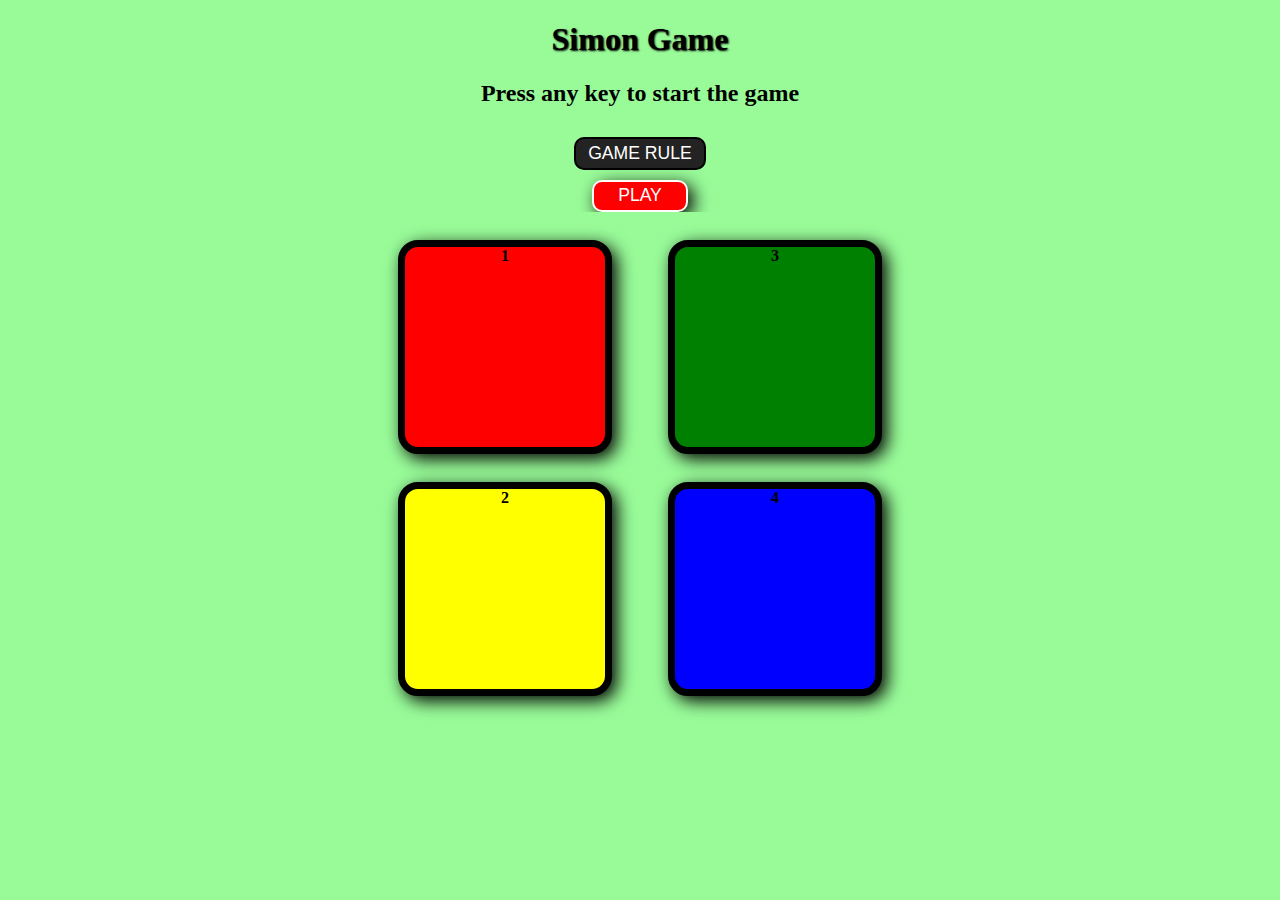
<file: index.html>
<!DOCTYPE html>
<html lang="en">
    <head>
        <meta charset="UTF-8" />
        <meta name="viewport" content="width=device-width, initial-scale=1.0" />
        <title>Simon Game</title>
        <link rel="stylesheet" href="simonstyle.css" />
    </head>
    <body>
        <audio class="endSound" controls src="./sounds/soundEndGame.mp3"></audio>
        <audio class="btnSound" controls src="./sounds/tabsound.wav"></audio>
        <audio class="sbtnSound" controls src="./sounds/StartGame.mp3"></audio>
    
        <h1 id="heading">Simon Game</h1>
        <h2>Press any key to start the game</h2>
        <form action="./assest/rule.html">
            <button class="rule">GAME RULE</button>
        </form>
        <button class="start">PLAY</button>
        <div class="btn-container">
            <div class="line-on">
                <div class="btn red" type="button" id="red">1</div>
                <div class="btn yellow" type="button" id="yellow">2</div>
            </div>
            <div class="line-two">
                <div class="btn green" type="button" id="green">3</div>
                <div class="btn blue" type="button" id="blue">4</div>
            </div>
        </div>

        <script src="simonjs.js"></script>
    </body>
</html>
</file>
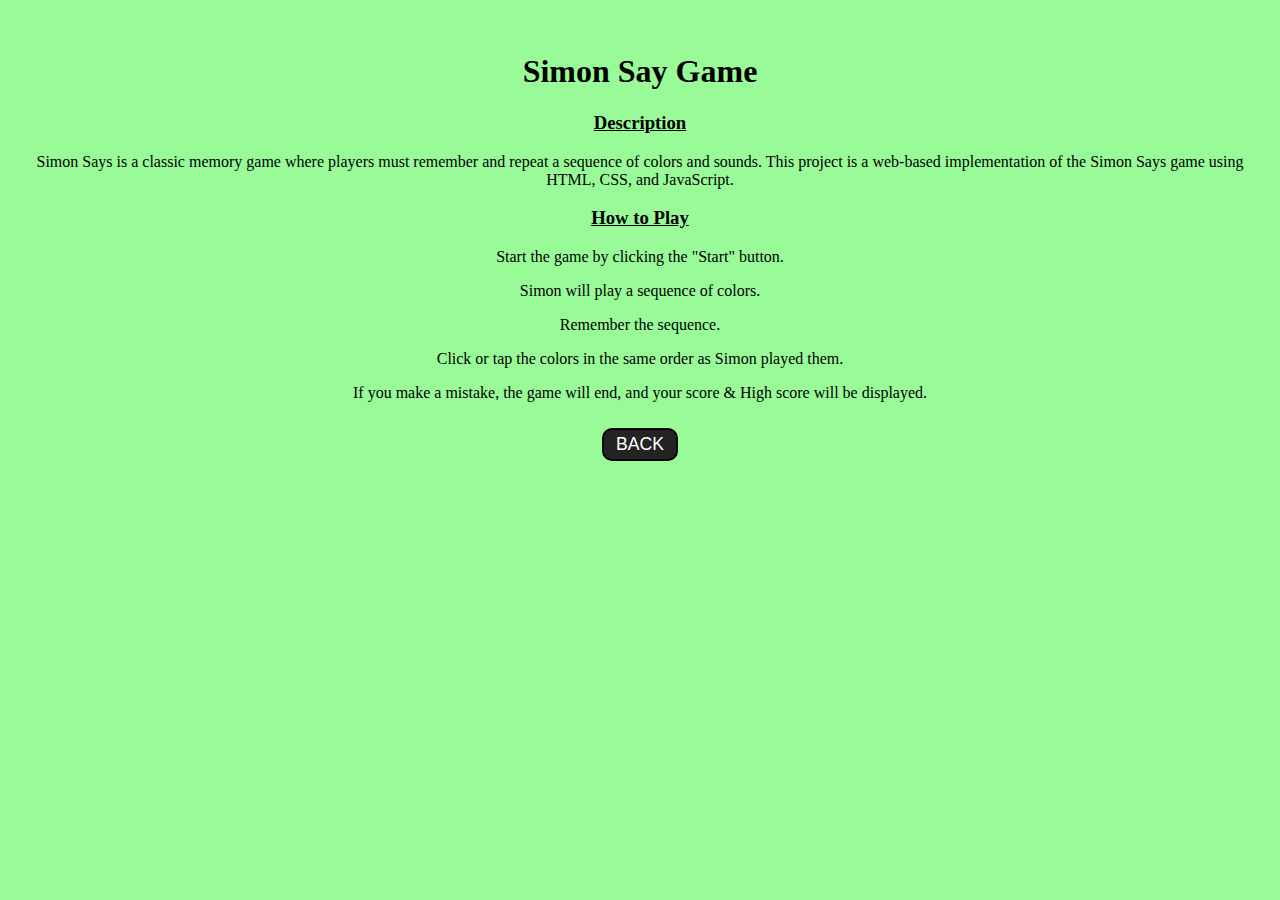
<file: assest/rule.html>
<!DOCTYPE html>
<html lang="en">
<head>
    <meta charset="UTF-8">
    <meta name="viewport" content="width=device-width, initial-scale=1.0">
    <title>Simon Say Game Rule</title>
    <link rel="stylesheet" href="../simonstyle.css">
</head>
<body class="rule-body">
    <h1>Simon Say Game</h1>
    <h3>Description</h3>
    <p>Simon Says is a classic memory game where players must remember and repeat a sequence of colors and sounds. This project is a web-based implementation of the Simon Says game using HTML, CSS, and JavaScript.</p>
    <h3>How to Play</h3>    
        <p>Start the game by clicking the "Start" button.</p>
        <p>Simon will play a sequence of colors.</p>
        <p>Remember the sequence.</p>
        <p>Click or tap the colors in the same order as Simon played them.</p>
        <p>If you make a mistake, the game will end, and your score & High score will be displayed.</p>
    
    <form action="../">
        <button class="rule">BACK</button>
    </form>
</body>
</html>
</file>
<file: simonstyle.css>
*{
    text-align: center;
    background-color: palegreen;
}

.btn{
    height: 200px;
    width: 200px;
    border: 7px solid black;
    border-radius: 20px;
    margin: 1.75rem;
    box-shadow: 5px 5px 17px black;
    font-weight: 800;
}

.btn-container{
    display: flex;
    justify-content: center;
}

.yellow{
    background-color: yellow;
}

.red{
    background-color: red;
}

.blue{
    background-color: blue;
}

.green{
    background-color: green;
}

.flash{
    background-color: wheat;
    box-shadow: 2px 2px 10px red !important;
}


#heading{
    font-weight: bold;
    color: black;
    text-shadow: 1px 1px 2px black;
}

.userflash{
    background-color: darkred;
    box-shadow: none !important;
}

@media (max-width: 524px) {
    .btn{
        height: 5rem;
        width: 5rem;
        border-radius: 20%;
        border: 10px solid rgba(33, 33, 33, 0.564);
        margin: 1.4rem;
        padding: .5em;
        /* box-shadow: 2px 2px 10px rgb(255, 255, 255); */

    }
    .btn>p{
        font-size: 1.5rem;
    }
    .red, .green{
        margin-bottom: 2.48em !important;    
    }
}


.rule{
    padding: .25rem .75rem;
    margin: 10px;
    background-color: #232323;
    color: white;
    font-size: 1.1rem;
    border: 2px solid black;
    border-radius: 10px;
}
.rule-body{
    padding: 1.5rem;
}
.rule-body h3{
    text-decoration: underline;
}

.highscore{
    font-size: 1.8rem;
    color: blue;
    height: 2rem;
    line-height: 20px;
}

.start{
    height: 2rem;
    width: 6rem;
    background-color: red;
    color: rgb(255, 255, 255);
    border: 2px solid rgb(255, 251, 251);
    border-radius: 10px;
    font-size: 1.1rem;
    box-shadow: 5px 5px 17px black
}

audio{
    display: none;
}
</file>
